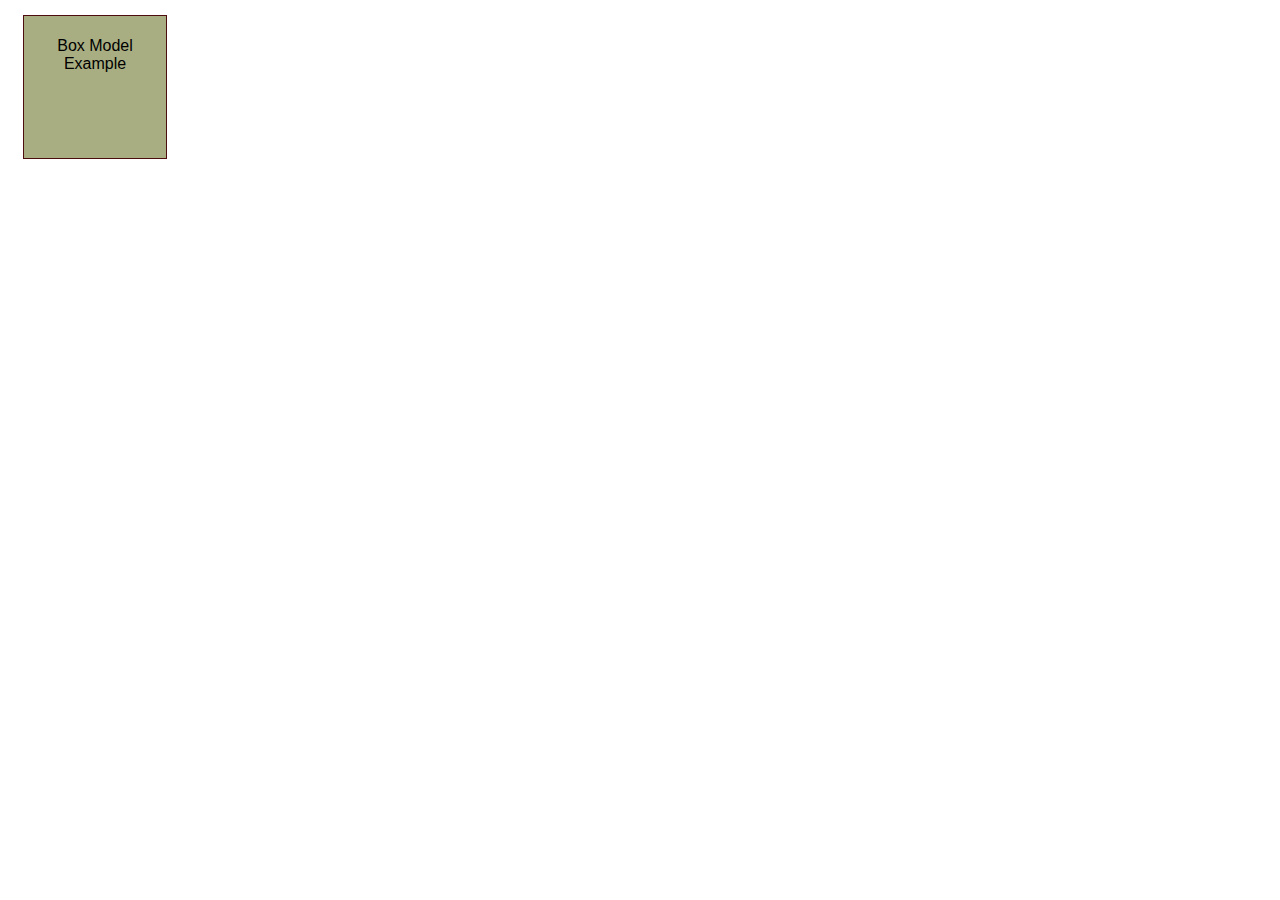
<file: boxmodel.html>
<!DOCTYPE html>
<html lang="en">
<head>
    <meta charset="UTF-8">
    <meta name="viewport" content="width=device-width, initial-scale=1.0">
    <title>Document</title>
    <style>
        .box {
            width: 100px;
            height: 100px;
            background-color: rgb(169, 174, 130);
            border: 1px solid rgb(78, 13, 13); /* Border */
            padding: 21px; /* Padding */
            margin: 15px; /* Margin */
            font-family: Arial, Helvetica, sans-serif;
            text-align: center;

        }
    </style>
</head>
<body>
    <div class="box"> Box Model Example </div>
</body>
</html>
</file>
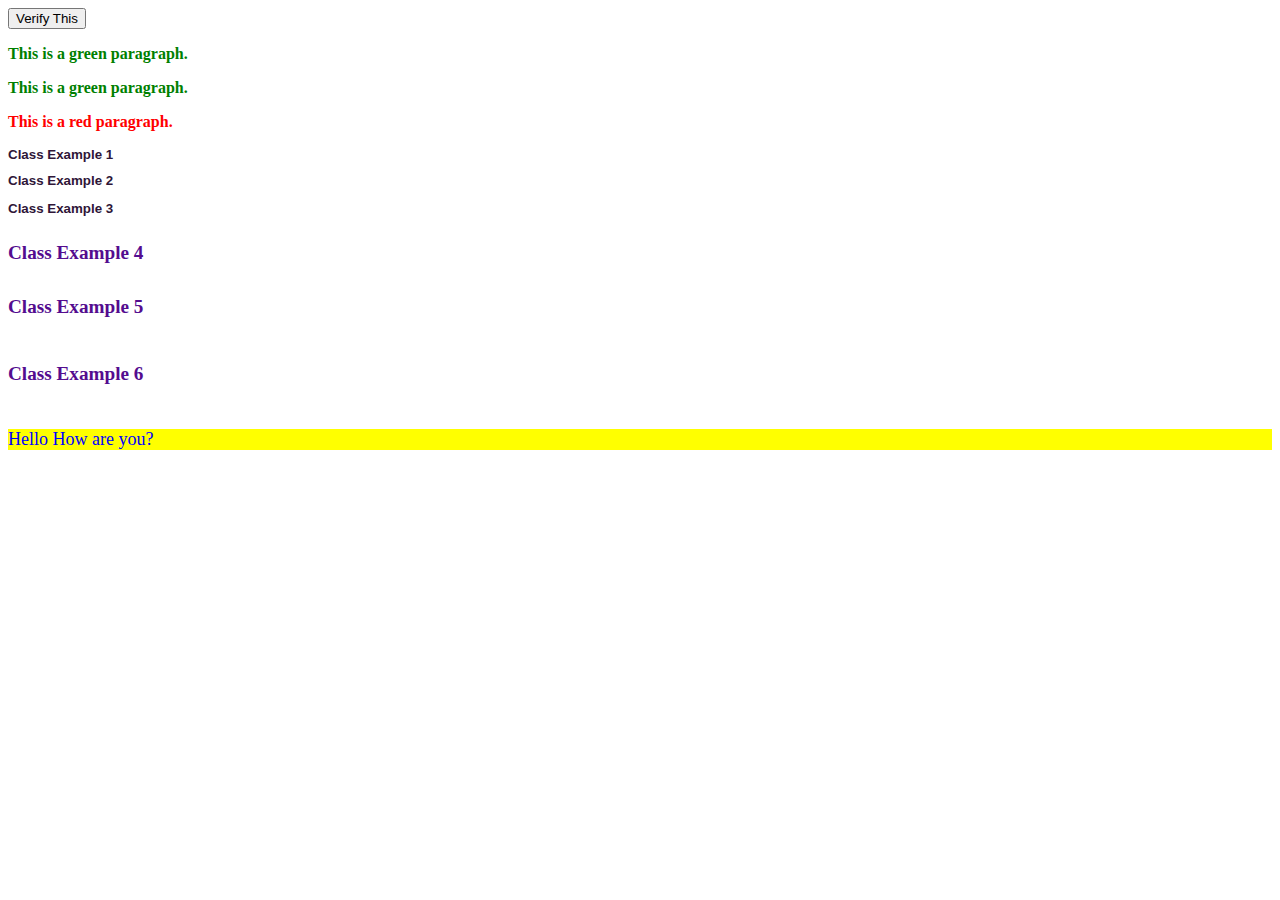
<file: class.html>
<!DOCTYPE html>
<html lang="en">
<head>
    <meta charset="UTF-8">
    <meta name="viewport" content="width=device-width, initial-scale=1.0">
    <title>Document</title>
    <link rel="stylesheet" href="class.css">

    <style>
        #divi{
            background: yellow;
        }
        div{
            background: red;
            color: blue;
        }
        .divc{
         background:orange; 
         font-size: large;
        }

    </style>
</head>

<body>

    <button id="temp">Verify This</button>
    <p class="green">This is a green paragraph.</p>
    <p class ="green">This is a green paragraph.</p>
    <p class ="red">This is a red paragraph.</p>

    <h1 class="heading">Class Example 1</h1>
    <h2 class="heading">Class Example 2</h2>
    <h3 class="heading">Class Example 3</h3>
    <h4 class="heading1">Class Example 4</h4>
    <h5 class="heading1">Class Example 5</h5>
    <h6 class="heading1">Class Example 6</h6>

    <div class="divc" id="divi">Hello How are you?</div>
    
</body>
</html>
</file>
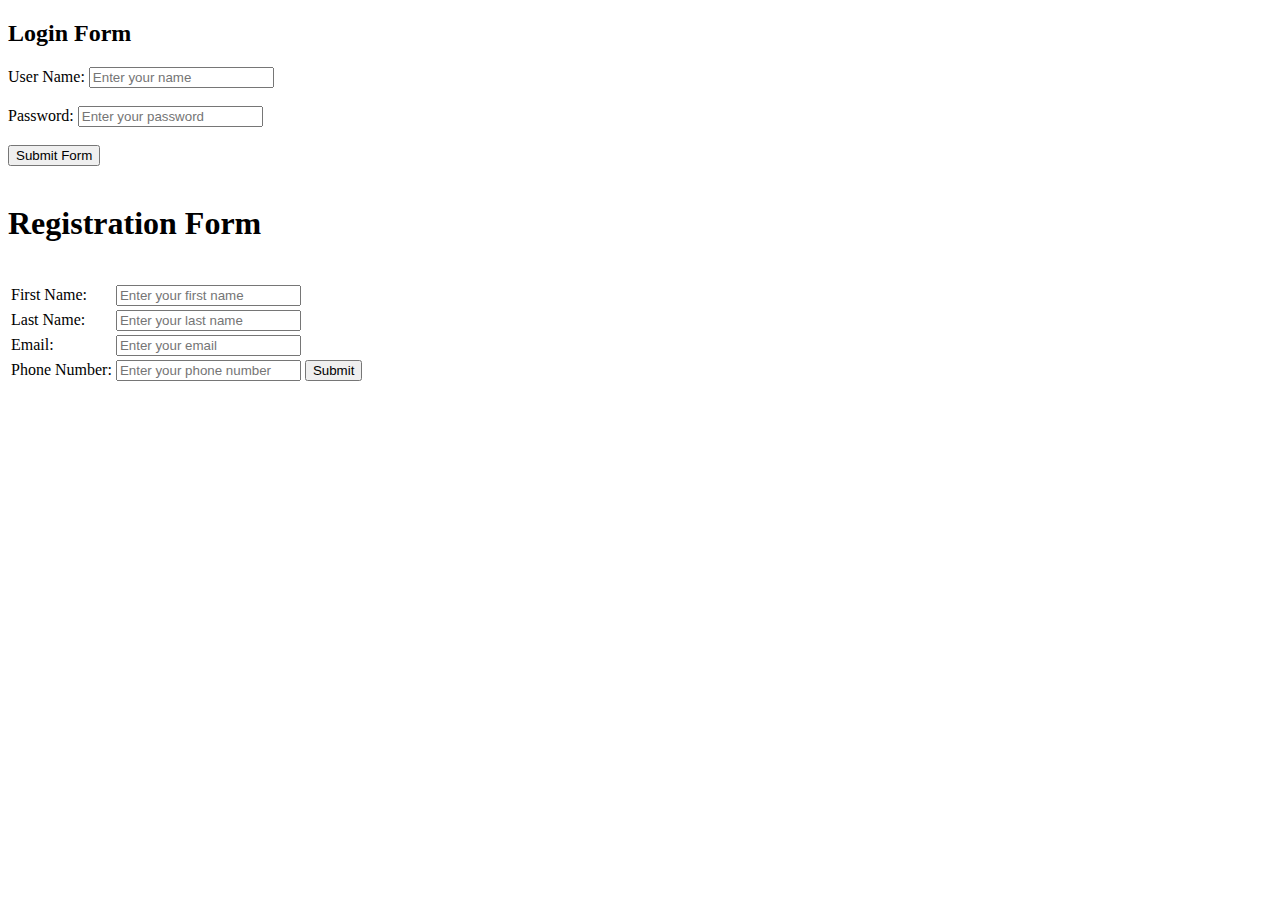
<file: form.html>
<!DOCTYPE html>
<html lang="en">
<head>
    <meta charset="UTF-8">
    <meta name="viewport" content="width=device-width, initial-scale=1.0">
    <title>Document</title>
</head>
<body>
    <form action="https://www.codehelp.in">
     
    <h2>Login Form</h2>
    <label for="name">User Name:</label>
    <input type ="text" placeholder="Enter your name"/><br><br>
    <label for="password">Password:</label>
    <input type="password" placeholder="Enter your password"/><br><br>
    <input type="submit" id="rememberMe" value="Submit Form"/><br><br>
    </form>

       <table>
            <h1>Registration Form</h1>
            <tr>
                <td>First Name:</td>
                <td><input type="text" placeholder="Enter your first name"/></td>
            </tr>
            <tr>
                <td>Last Name:</td>
                <td><input type="text" placeholder="Enter your last name"/></td>
            </tr>
            <tr>
                <td>Email:</td>
                <td><input type="email" placeholder="Enter your email"/></td>
            </tr>
            <tr>
                <td>Phone Number:</td>
                <td><input type="tel" placeholder="Enter your phone number"/></td>
                <br>
                <td><input type="submit" value="Submit" action="https://www.codehel.in"></td>
            </tr>
        </table>
        <br></br>

</body>
</html>
</file>
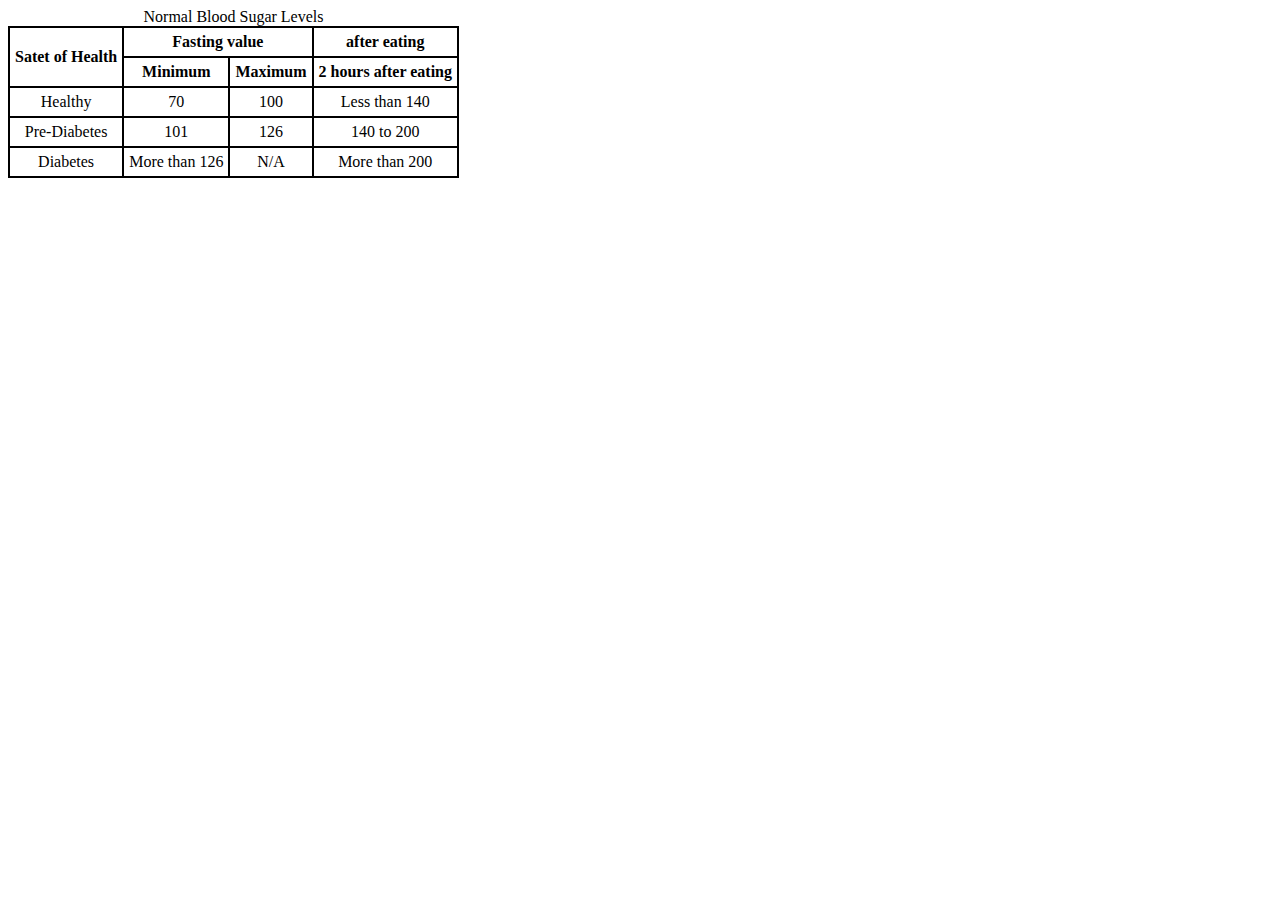
<file: table.html>
<!DOCTYPE html>
<html lang="en">
<head>
    <meta charset="UTF-8">
    <meta name="viewport" content="width=device-width, initial-scale=1.0">
    <title>Document</title>
</head>
<body>
    <style>
        table, th, td, tr {
            border: 2px solid black;
            border-collapse: collapse;
            text-align: center;
        }
        th, td,tr {
            padding: 5px;
        }
    </style>
    <table>
        <caption>Normal Blood Sugar Levels</caption>
        
         <tr>
            <th rowspan=2 >Satet of Health</th>
            <th colspan=2>Fasting value</th>
            <th>after eating</th>
        </tr>

        <tr>
            <th>Minimum</th>
            <th>Maximum</th>
            <th>2 hours after eating</th>
        </tr>
        <tr>
            <td>Healthy</td>
            <td>70</td>
            <td>100</td>
            <td>Less than 140</td>
        </tr>
        <tr>
            <td>Pre-Diabetes</td>
            <td>101</td>
            <td>126</td> 
            <td>140 to 200</td>
        </tr>
        <tr>
            <td>Diabetes</td>
            <td>More than 126</td>
            <td>N/A</td>
            <td>More than 200</td>
        </tr>
        </table>

       
</body>
</html>
</file>
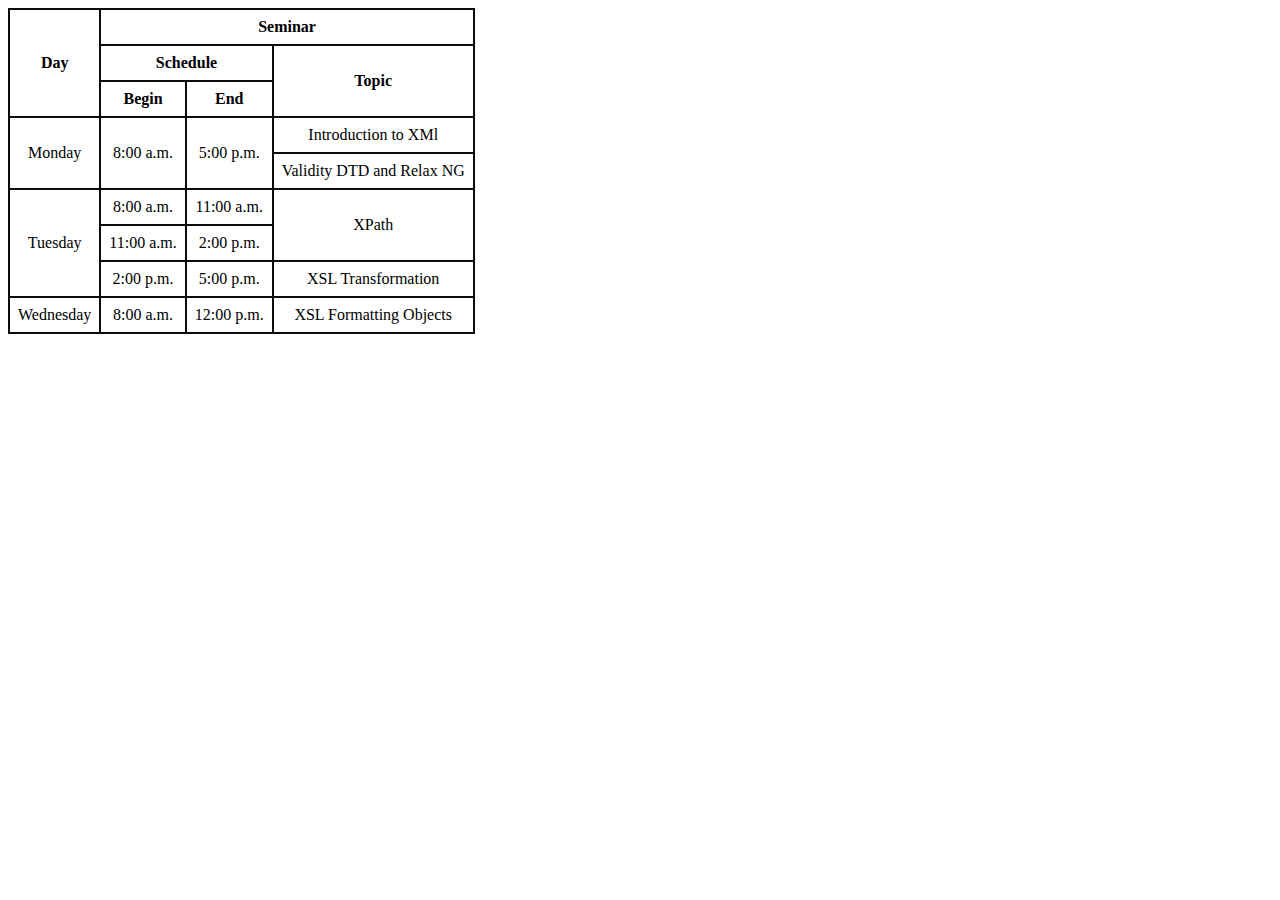
<file: timetable.html>
<!DOCTYPE html>
<html lang="en">
<head>
    <meta charset="UTF-8">
    <meta name="viewport" content="width=device-width, initial-scale=1.0">
    <title>Document</title>
      <style> table {
            border-collapse: collapse;
            
            
        }
        th, td {
            border: 2px solid rgb(13, 10, 16);
            padding: 8px;
            text-align:center;
            font-family: Cambria;
        }
        tr:hover{
            background-color: #34197f;
        }
        
        </style>
       
    </style>
</head>
<body>
  
    <table>
        <thead>
        <tr>
            <th rowspan="3">Day</th>
            <th colspan="3">Seminar</th>
        </tr>
        <tr>
            <th colspan="2">Schedule</th>
            <th rowspan="2">Topic</th>
        </tr>
        <tr>
            <th>Begin</th>
            <th>End</th> 
        </tr>
        </thead>
        <body>
        <tr>
            <td rowspan="2">Monday</td>
            <td rowspan="2">8:00 a.m.</td>
            <td rowspan="2">5:00 p.m.</td>
            <td>Introduction to XMl</td>
        </tr>
        <tr>
            <td>Validity DTD and Relax NG</td>
        </tr>
          <tr>
            <td rowspan="3">Tuesday</td>
            <td>8:00 a.m.</td>
            <td>11:00 a.m.</td>
            <td rowspan="2">XPath</td>
    
        </tr>
        <tr>
            <td>11:00 a.m.</td>
            <td>2:00 p.m.</td>
           
        </tr>
         <tr>
            <td>2:00 p.m.</td>
            <td>5:00 p.m.</td>
             <td>XSL Transformation</td>
        </tr>
         <tr>
            <td>Wednesday</td>
            <td>8:00 a.m.</td>
            <td>12:00 p.m.</td>
            <td>XSL Formatting Objects</td>
        </tr>
        </body>
    </table>

 
</body>
</html>
</file>
<file: class.css>
button:hover {
            color: rgb(39, 88, 128);
            cursor: pointer;
        }
        .green {
            color: green;
            font-weight: bold;
            font-family: Cambria, Cochin, Georgia, Times, 'Times New Roman', serif;
        }
        .red {
            color: red;
            font-weight: bold;
            font-family: Cambria, Cochin, Georgia, Times, 'Times New Roman', serif;
        }
        
        .heading {
            font-size: smaller;
            font-family: 'Arial Black', Gadget, sans-serif;
            color: rgb(47, 22, 56);
        }
        .heading1 {
            font-size: larger;
            color: rgb(84, 12, 143);
        }
</file>
